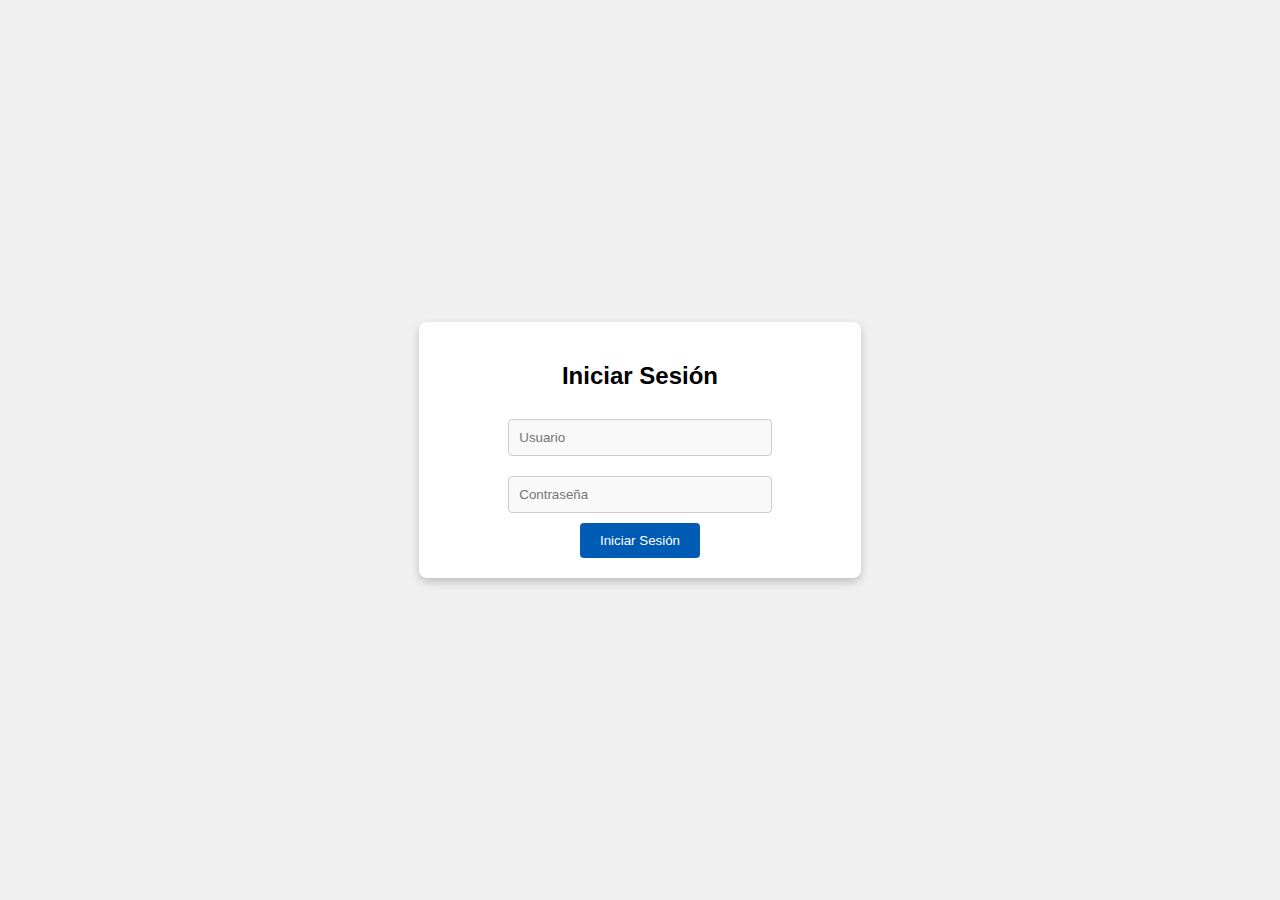
<file: ingreso.html>
<!DOCTYPE html>
<html lang="en">
<head>
    <meta charset="UTF-8">
    <meta http-equiv="X-UA-Compatible" content="IE=edge">
    <meta name="viewport" content="width=device-width, initial-scale=1.0">
    <title>Iniciar Sesión</title>
    <link rel="stylesheet" href="styles1.css"> <!-- Enlace al archivo CSS -->
    <script src="script.js" defer></script> <!-- Enlace al archivo JavaScript -->
</head>

<body>
    <div class="container">
        <div class="login-card">
            <h2>Iniciar Sesión</h2>
            <div class="credential">
                <input type="email" class="text-field" placeholder="Usuario">
                <input type="password" class="text-field" placeholder="Contraseña">
            </div>
            <button class="login" onclick="login()">Iniciar Sesión</button>
        </div>
    </div>
</body>
</html>
</file>
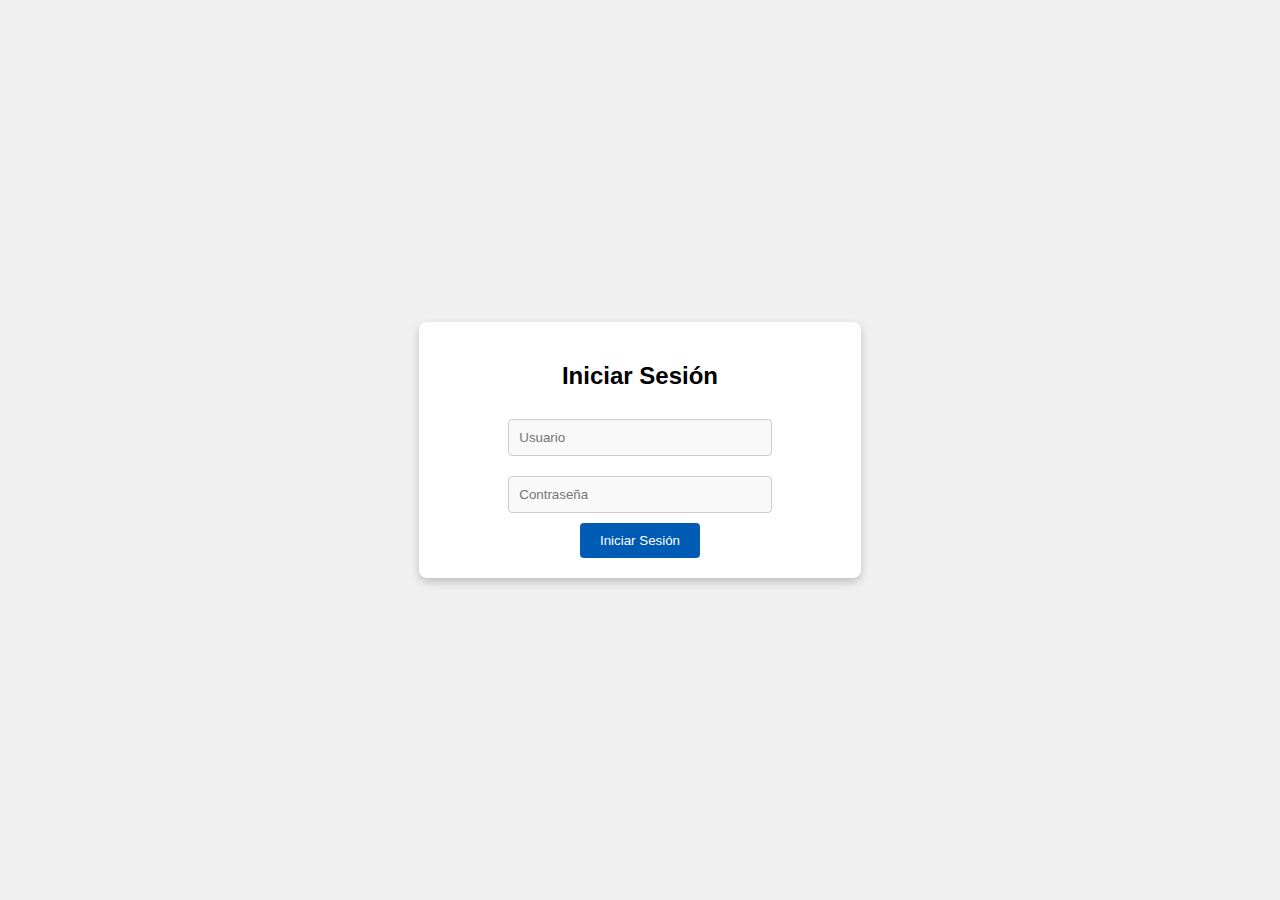
<file: Login.html>
<!DOCTYPE html>
<html lang="en">
<head>
    <meta charset="UTF-8">
    <meta http-equiv="X-UA-Compatible" content="IE=edge">
    <meta name="viewport" content="width=device-width, initial-scale=1.0">
    <title>Iniciar Sesión</title>
    <link rel="stylesheet" href="styles1.css"> <!-- Enlace al archivo CSS -->
    <script src="script.js" defer></script> <!-- Enlace al archivo JavaScript -->
</head>
<body>
    <div class="container">
        <div class="login-card">
            <h2>Iniciar Sesión</h2>
            <div class="credential">
                <input type="email" class="text-field" placeholder="Usuario">
                <input type="password" class="text-field" placeholder="Contraseña">
            </div>
            <button class="login" onclick="login()">Iniciar Sesión</button>
        </div>
    </div>
</body>
</html>
</file>
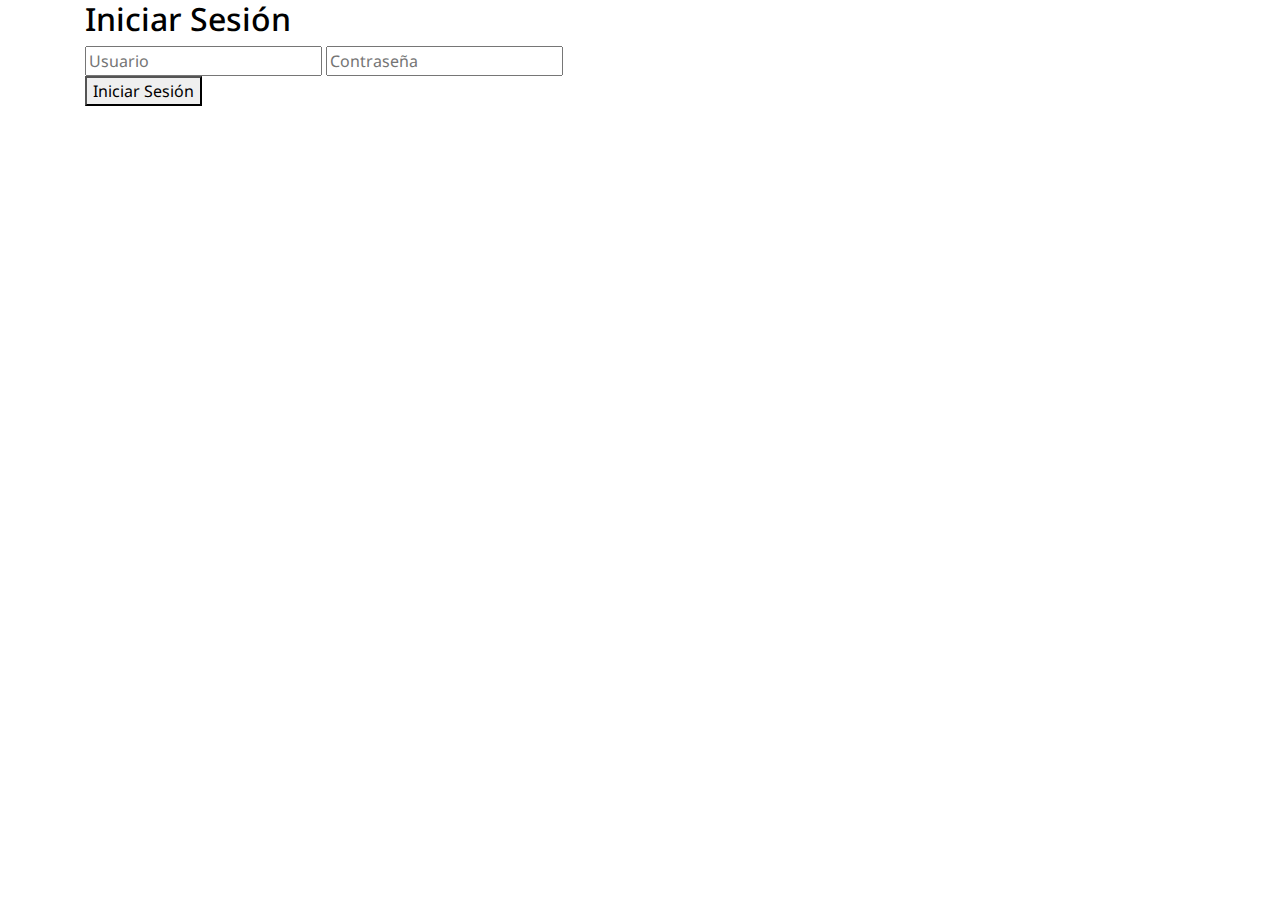
<file: registro_de_turno.html>
<!DOCTYPE html>
<html lang="es"> <!-- Cambiado a 'es' para español -->

<head>
  <title>BIOMETRICSOLUTIONS</title>
  <meta charset="utf-8" />
  <meta name="viewport" content="width=device-width, initial-scale=1" />
  <link href="https://fonts.googleapis.com/css?family=Fjalla+One|Noto+Sans&display=swap" rel="stylesheet" />
  <link rel="stylesheet" href="https://cdn.jsdelivr.net/npm/bootstrap@4.3.1/dist/css/bootstrap.min.css" integrity="sha384-ggOyR0iXCbMQv3Xipma34MD+dH/1fQ784/j6cY/iJTQUOhcWr7x9JvoRxT2MZw1T" crossorigin="anonymous" />
  <!-- Importar la hoja de estilos de la página -->
  <link rel="stylesheet" href="style.css?v=1.0">
</head>

<body>
    <div class="container">
        <div class="login-card">
            <h2>Iniciar Sesión</h2>
            <div class="credential">
                <input type="email" class="text-field" placeholder="Usuario">
                <input type="password" class="text-field" placeholder="Contraseña">
            </div>
            <button class="login" onclick="login()">Iniciar Sesión</button>
        </div>
    </div>
</body>
</html>
</file>
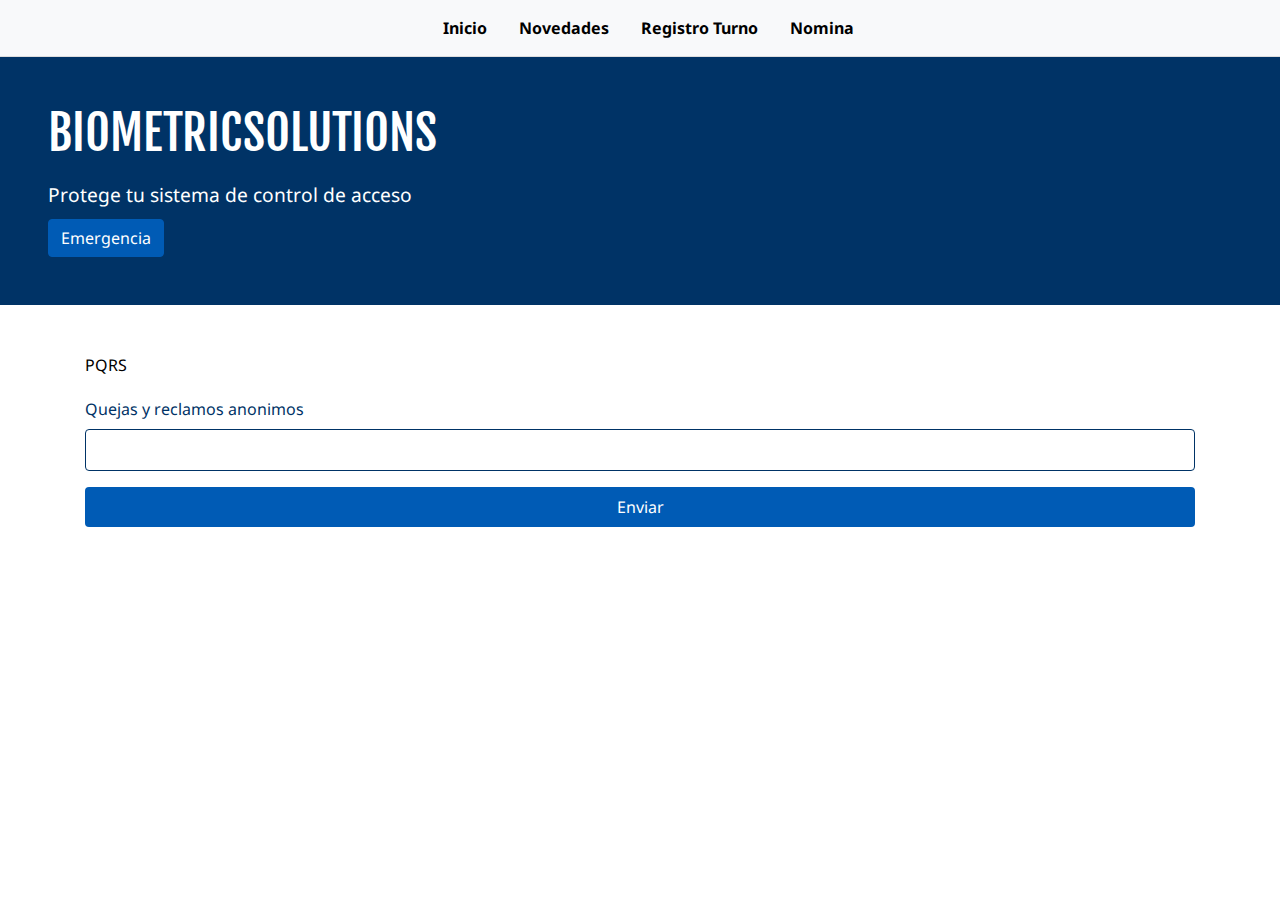
<file: wiki.html>
<!DOCTYPE html>
<html lang="es"> <!-- Cambiado a 'es' para español -->

<head>
  <title>BIOMETRICSOLUTIONS</title>
  <meta charset="utf-8" />
  <meta name="viewport" content="width=device-width, initial-scale=1" />
  <link href="https://fonts.googleapis.com/css?family=Fjalla+One|Noto+Sans&display=swap" rel="stylesheet" />
  <link rel="stylesheet" href="https://cdn.jsdelivr.net/npm/bootstrap@4.3.1/dist/css/bootstrap.min.css" integrity="sha384-ggOyR0iXCbMQv3Xipma34MD+dH/1fQ784/j6cY/iJTQUOhcWr7x9JvoRxT2MZw1T" crossorigin="anonymous" />
  <!-- Importar la hoja de estilos de la página -->
  <link rel="stylesheet" href="style.css?v=1.0">
</head>

<body>
    <header>
      <nav class="navbar navbar-expand-lg navbar-light bg-light">
        <a class="navbar-brand" href="BN"></a>

        <ul class="nav">
          <li class="nav-item active">
            <a class="nav-link" href="/">Inicio </a>
          </li>
          <li class="nav-item">
            <a class="nav-link" href="https://forms.gle/cYN1MQ4QUuXH5Yuo8">Novedades</a>
          </li>
          <li class="nav-item">
            <a class="nav-link" href="Registro_turno.html">Registro Turno</a>
          </li>
          <li class="nav-item">
            <a class="nav-link" href="https://rsn.com.co/open/usuariotrabajador.php">Nomina</a>
          </li>
        </ul>
      </nav>
      <div
        class="cover d-flex justify-content-end align-items-start flex-column p-5"
      >
          <h1>BIOMETRICSOLUTIONS</h1>
        <p>Protege tu sistema de control de acceso</p>
        <button class="btn btn-primary">Emergencia</button>
      </div>
    </header>
    <secction>
      <div class="container mt-5 mb-5">
        <p>
            <div class="button">
                <div class="label">PQRS</div>
                <form>
                    <label for="email">Quejas y reclamos anonimos</label>
                    <input type="email" id="email" required>

                    <button type="submit">Enviar</button>
                  </form>
            </div>
          

        
        <p></p>
      </div>
    </secction>
    <section></section>
  </body>
</html>
</file>
<file: styles1.css>
body {
    font-family: 'Noto Sans', sans-serif;
    background-color: #f0f0f0; /* Color de fondo */
    display: flex; /* Usar flexbox para centrar */
    justify-content: center; /* Centrar horizontalmente */
    align-items: center; /* Centrar verticalmente */
    height: 100vh; /* Altura completa de la ventana */
    margin: 0; /* Sin márgenes */
}

.container {
    display: flex; /* Usar flexbox para el contenedor */
    justify-content: center; /* Centrar el contenido */
    align-items: center; /* Centrar el contenido */
}

.login-card {
    background-color: white; /* Color de fondo de la tarjeta */
    padding: 20px; /* Espaciado interno */
    border-radius: 8px; /* Bordes redondeados */
    box-shadow: 0 4px 8px rgba(0, 0, 0, 0.2); /* Sombra */
    text-align: center; /* Centrar texto */
}

.text-field {
    width: 60%; /* Ancho completo */
    padding: 10px; /* Espaciado interno */
    margin: 10px 0; /* Espaciado entre campos */
    border: 1px solid #ccc; /* Bordes grises */
    border-radius: 4px; /* Bordes redondeados */
    background-color: #f9f9f9; /* Color de fondo gris claro */
}

.login {
    background-color: #005bb5; /* Color azul */
    color: white; /* Color del texto */
    padding: 10px 20px; /* Espaciado interno */
    border: none; /* Sin borde */
    border-radius: 4px; /* Bordes redondeados */
    cursor: pointer; /* Cambiar cursor al pasar el ratón */
    transition: background-color 0.3s; /* Transición suave para el color de fondo */
}

.login:hover {
    background-color: #004494; /* Color azul más oscuro al pasar el ratón */
}
</file>
<file: style.css>
/* Estilos generales */
body {
  font-family: 'Noto Sans', sans-serif;
  background-color: white;
  color: black;
}

h1, h3, h5 {
  color: #003366; /* Azul oscuro */
}

/* Navbar ocupa todo el ancho y está centrado */
.navbar-container {
  position: fixed;
  top: 0;
  left: 0;
  width: 100%; /* Ocupa todo el ancho horizontal */
  z-index: 1000; /* Aseguramos que el navbar esté por encima del contenido */
}

.navbar {
  background-color: white;
  border-bottom: 1px solid #ddd;
  width: 100%; /* Aseguramos que el navbar se estire */
  justify-content: center; /* Centra los elementos del navbar */
}

.navbar .nav-link {
  color: black;
  font-weight: bold;
}

.navbar .nav-link:hover {
  color: #003366; /* Cambia a azul en hover */
}

.navbar .navbar-brand {
  color: #003366;
  font-size: 1.5rem;
}

.navbar .navbar-brand:hover {
  color: #005bb5; /* Azul más claro al hacer hover */
}

/* Banner separado y ocupa todo el ancho de la pantalla */
.banner {
  width: 100%;
  height: 300px;
  margin-top: 60px; /* Añadimos espacio para el navbar fijo */
}

/* Contenido del banner */
.cover {
  background-color: #003366; /* Azul oscuro */
  color: white;
  height: 100%;
  display: flex;
  flex-direction: column;
  justify-content: center;
  align-items: center;
  text-align: center;
}

.cover h1 {
  font-family: 'Fjalla One', sans-serif;
  font-size: 3rem;
  color: white;
}

.cover p {
  font-size: 1.2rem;
}

.cover .btn-primary {
  background-color: #005bb5;
  border-color: #005bb5;
}

.cover .btn-primary:hover {
  background-color: #004494; /* Más oscuro al hacer hover */
}

/* Tarjetas */
.card {
  border: none;
  box-shadow: 0 2px 4px rgba(0, 0, 0, 0.1);
  height: 450px; /* Altura fija para las tarjetas */
  transition: transform 0.2s; /* Transición suave para el efecto de zoom */
}

.card:hover {
  transform: scale(1.05); /* Efecto de zoom al pasar el ratón */
}

.card-body{
  font-size: small;
  flex-direction: column;
  text-align:  center;
}

.card img {
  width: 100%;
  height: 200px;
  object-fit: cover;
}

.card-title {
  
  font-size: medium;
  color: #003366;
}

.card-text {
  color: #333;
}


/* Ajustes de la sección */
section {
  padding: 20px; /* Espacio alrededor de la sección */
  text-align: center; /* Centrar texto en la sección */
}

/* Estilos de contenido de texto */
.text-content {
  margin-bottom: 20px; /* Espacio entre el contenido y el formulario */
}

.text-content img {
  max-width: 100%; /* Asegura que la imagen sea responsiva */
  height: auto; /* Mantiene la relación de aspecto */
}

/* Ajustes de texto */
h3 {
  margin: 10px 0; /* Espacio entre el título y el párrafo */
}

p {
  margin: 10px 0; /* Espacio entre el párrafo y el formulario */
}

/* Formulario */

#form-section {
  
  background-color: #f9f9f9; /* Color de fondo más claro */
  padding: 20px; /* Espacio alrededor de la sección */
  border-radius: 8px; /* Bordes redondeados */
  box-shadow: 0 2px 4px rgba(0, 0, 0, 0.1); /* Sombra ligera */
}
/* Contenedor de texto */
.text-content {
  display: flex; /* Para alinear imagen y texto en línea */
  align-items: center; /* Centrar verticalmente */
  margin-bottom: 20px; /* Espacio entre el contenido y el formulario */
}

/* Contenedor de la imagen */
.image-container {
  flex: 1; /* Ocupa una parte del espacio */
  margin-right: 20px; /* Espacio entre la imagen y el texto */
}

/* Imagen */
.image-container img {
  max-width: 100%; /* Asegura que la imagen sea responsiva */
  height: auto; /* Mantiene la relación de aspecto */
}

/* Bloque de texto */
.text-block {
  flex-direction: column;
  flex: 2; /* Ocupa más espacio que la imagen */
}

/* Estilos de texto */
h3 {
  margin: 10px 0; /* Espacio entre el título y el párrafo */
}

p {
  margin: 10px 0; /* Espacio entre el párrafo y el formulario */
}

/* Formulario */
form {
  display: flex;
  flex-direction: column;
  align-items: stretch; /* Alinear inputs y botón al ancho completo */
  margin-top: 20px; /* Espacio entre el contenido y el formulario */
}

form label {
  color: #003366;
  margin-bottom: 0.5rem; /* Espacio entre la etiqueta y el input */
}

form input[type="email"] {
  border: 1px solid #003366;
  padding: 0.5rem;
  margin-bottom: 1rem; /* Espacio entre el input y el botón */
  width: 100%; /* Hacer que el input ocupe el ancho completo */
  border-radius: 4px; /* Bordes redondeados para el input */
  transition: border-color 0.2s; /* Suave transición de color */
}
form input[type="password"]{
  border: 1px solid #003366;
  padding: 0.5rem;
  margin-bottom: 1rem; /* Espacio entre el input y el botón */
  width: 100%; /* Hacer que el input ocupe el ancho completo */
  border-radius: 4px; /* Bordes redondeados para el input */
  transition: border-color 0.2s; /* Suave transición de color */
}

form input[type="password"]{
  border-color: #005bb5; /* Cambia el borde al enfocar */
  outline: none; /* Elimina el contorno por defecto */
}
form input[type="email"]:focus {
  border-color: #005bb5; /* Cambia el borde al enfocar */
  outline: none; /* Elimina el contorno por defecto */
}

/* Estilos para el botón */
form button {
  background-color: #005bb5;
  border: none;
  color: white;
  padding: 0.5rem 1rem;
  border-radius: 4px; /* Bordes redondeados para el botón */
  cursor: pointer; /* Cambia el cursor al pasar sobre el botón */
  transition: background-color 0.2s; /* Suave transición de color */
}

/* Efecto hover en el botón */
form button:hover {
  background-color: #004494;
}

/* Sección de productos (stripe) */
.product-stripe {
  display: flex;
  justify-content: space-around;
  align-items: center;
  flex-wrap: wrap;
}

.product-stripe .card {
  max-width: 250px;
  margin: 10px;
}

.product-stripe .card img {
  width: 100px;
  height: 100px;
  margin: 0 auto;
  display: block;
}

/* Redes sociales */
section h1 {
  text-align: center;
  color: #003366;
}

section a {
  text-align: center;
}

section img {
  display: block;
  margin: 0 auto;
}

/* Centrar los iconos de redes sociales */
section div {
  display: flex;
  justify-content: center;
  align-items: center;
  gap: 10px; /* Espacio entre los iconos */
  margin-top: 20px;
}

/* Footer */
footer {
  background-color: #003366;
  color: white;
  text-align: center;
  padding: 20px 0;
  position: relative;
  bottom: 0;
  width: 100%;
}

footer a {
  color: white;
  text-decoration: none;
}

footer a:hover {
  text-decoration: underline;
}
</file>
